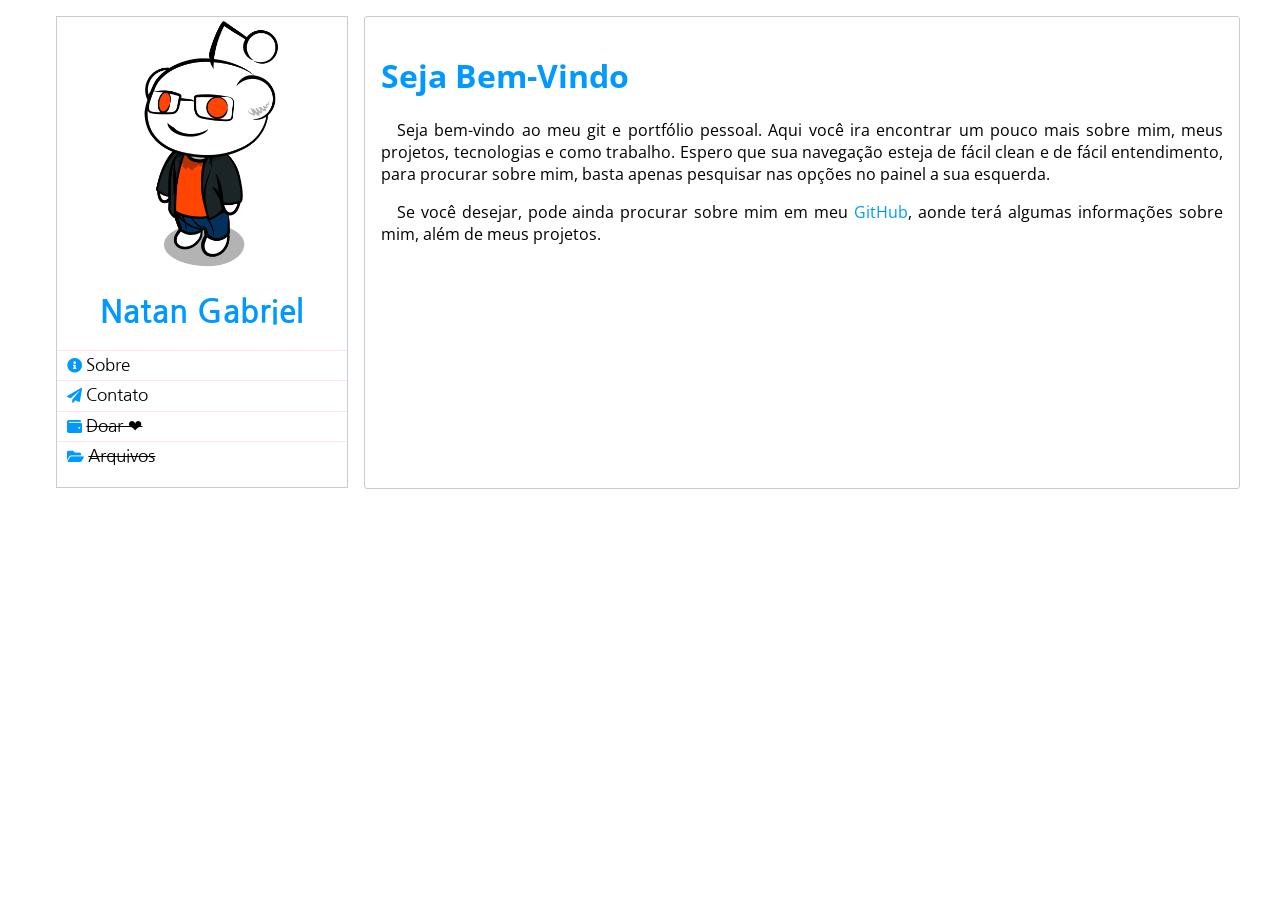
<file: index.html>
<?xml version="1.0" encoding="UTF-8"?>
<!DOCTYPE html>
<html xmlns="http://www.w3.org/1999/xhtml" lang="en-GB">
	<head>
		<title>Natan Gabriel - Git</title>
		<link rel="stylesheet" type="text/css" href="./style.css"/>
        <link rel="stylesheet" href="https://cdnjs.cloudflare.com/ajax/libs/font-awesome/5.11.2/css/all.css"/>
		<link href="/blog/feed.atom" type="application/atom+xml" rel="alternate" title="Blog Atom feed"/>
		<meta xmlns="http://www.w3.org/1999/xhtml" name="viewport" content="width=device-width, initial-scale=1"/>
	</head>
	<body>
		<div class="sidebar-holder">
			<header class="sidebar">
				<img class="avatar" src="./perfil.png" height="250" alt="Libravatar"/>
				<h1><a class="nolink" href="/">Natan Gabriel</a></h1>
				<nav class="topnav">
					<ul>
						<li><a href="./about.xht"><i class="fa fa-info-circle" aria-hidden="true"></i>Sobre</a></li>
						<li><a href="./contact.xht"><i class="fas fa-paper-plane"></i>Contato</a></li>
						<li><s><a href="./error.html"><i class="fas fa-wallet"></i >Doar &#10084;</a></s></li>
						<li><s><a href="./error.html"><i class="fas fa-folder-open"></i>Arquivos</a></s></li>
					</ul>
				</nav>
			</header>
		</div>

<main>
<h1>Seja Bem-Vindo</h1>

<p>Seja bem-vindo ao meu git e portfólio pessoal. Aqui você ira encontrar um pouco mais sobre mim, meus projetos, tecnologias e como trabalho. Espero que sua navegação esteja de fácil clean e de fácil entendimento, para procurar sobre mim, basta apenas pesquisar nas opções no painel a sua esquerda.</p>

<p>Se você desejar, pode ainda procurar sobre mim em meu <a target="new" href="https://github.com/natanscalvence">GitHub</a>, aonde terá algumas informações sobre mim, além de meus projetos.</p>
</main>
	</body>
</html>
</file>
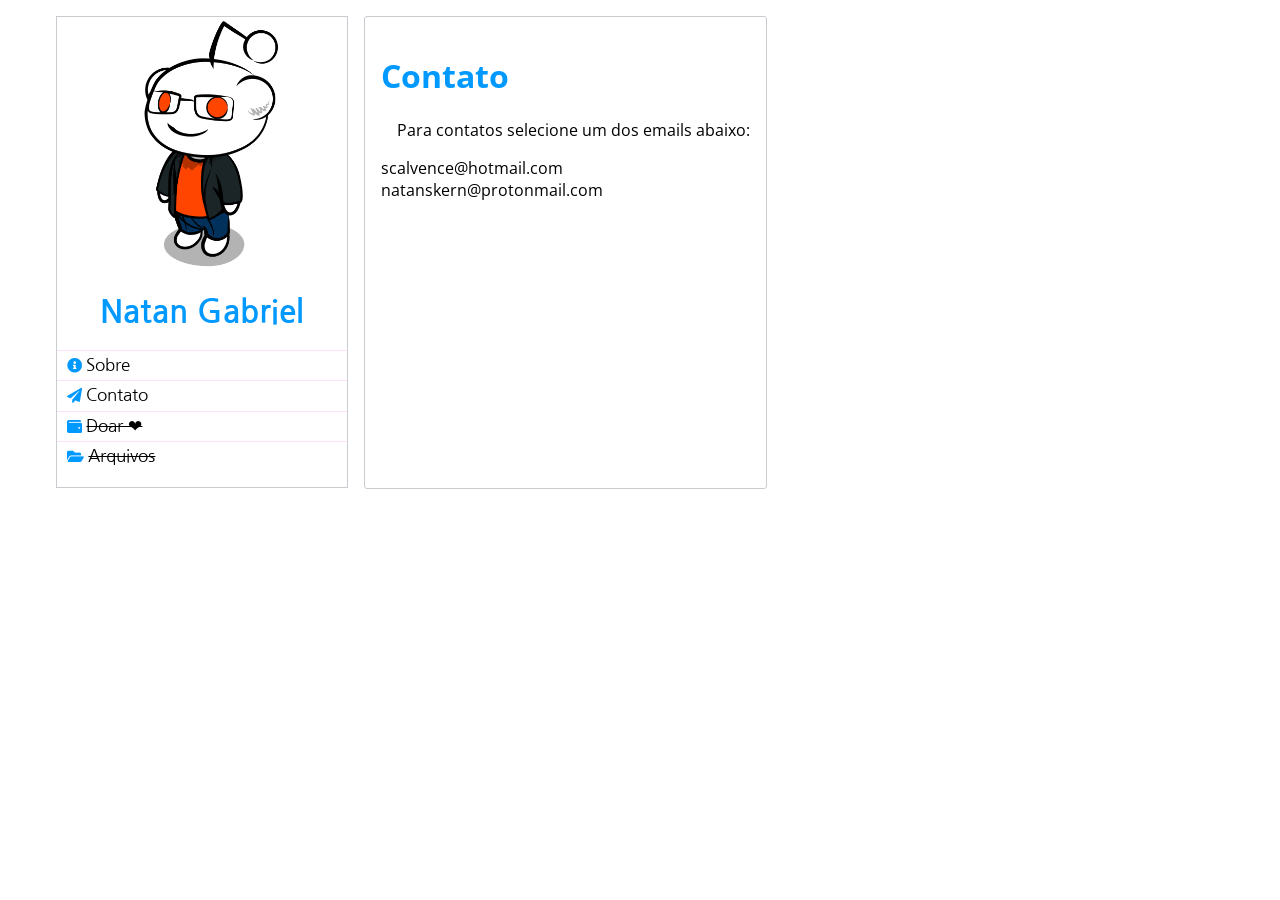
<file: contact.html>
<?xml version="1.0" encoding="UTF-8"?>
<!DOCTYPE html>
<html xmlns="http://www.w3.org/1999/xhtml" lang="en-GB">
	<head>
		<title>Natan Gabriel - Contact</title>
		<link rel="stylesheet" type="text/css" href="./style.css"/>
        <link rel="stylesheet" href="https://cdnjs.cloudflare.com/ajax/libs/font-awesome/5.11.2/css/all.css"/>
		<link href="/blog/feed.atom" type="application/atom+xml" rel="alternate" title="Blog Atom feed"/>
		<meta xmlns="http://www.w3.org/1999/xhtml" name="viewport" content="width=device-width, initial-scale=1"/>
	</head>
	<body>
		<div class="sidebar-holder">
			<header class="sidebar">
				<img class="avatar" src="./perfil.png" height="250" alt="Libravatar"/>
				<h1><a class="nolink" href="./index.xht">Natan Gabriel</a></h1>
				<nav class="topnav">
					<ul>
						<li><a href="./about.xht"><i class="fa fa-info-circle" aria-hidden="true"></i>Sobre</a></li>
						<li><a href="./contact.xht"><i class="fas fa-paper-plane"></i>Contato</a></li>
						<li><s><a href="./error.html"><i class="fas fa-wallet"></i>Doar &#10084;</a></s></li>
						<li><s><a href="./error.html"><i class="fas fa-folder-open"></i>Arquivos</a></s></li>
					</ul>
				</nav>
			</header>
		</div>

<main>
<h1>Contato</h1>

<p>Para contatos selecione um dos emails abaixo:</p>
scalvence@hotmail.com
<br/>
natanskern@protonmail.com
</main>
	</body>
</html>
</file>
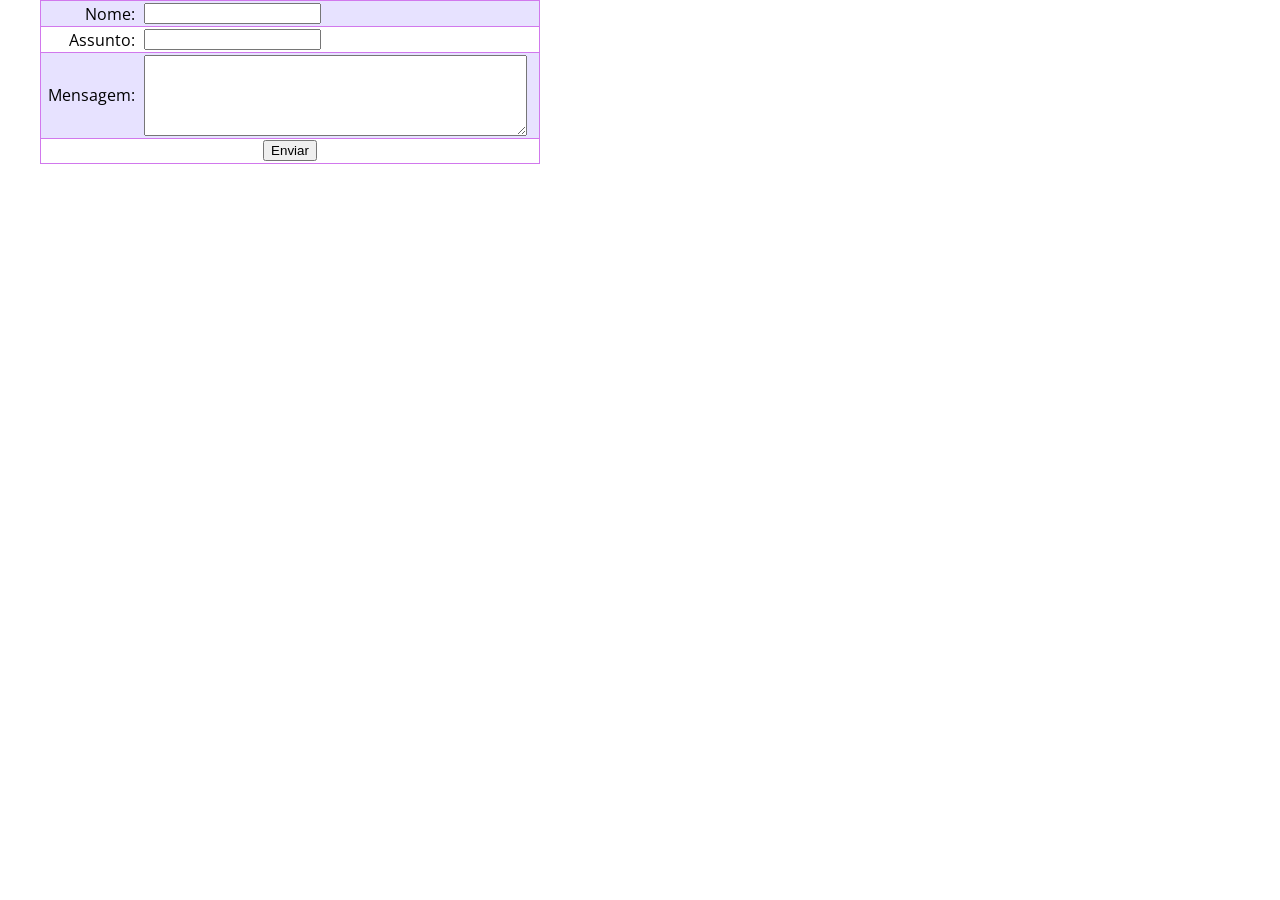
<file: email.html>
<head>
		<title>Natan Gabriel - Contato</title>
		<link rel="stylesheet" type="text/css" href="./opal.css"/>
</head>
<body>
<form  id="form1" name="form1" method="post" action="sendEmail.php">
  <table  width="500" border="0" align="center" cellpadding="0" cellspacing="2">
    <tr>
      <td  align="right">Nome:</td>
      <td><input  type="text" name="nome" id="nome" /></td>
    </tr>
    <tr>
      <td  align="right">Assunto:</td>
      <td><input  type="text" name="assunto" id="assunto" /></td>
    </tr>
    <tr>
      <td  align="right">Mensagem:</td>
      <td><textarea  name="mensagem" id="mensagem" cols="45" rows="5"></textarea></td>
    </tr>
    <tr>
      <td  colspan="2" align="center"><input type="submit" value="Enviar" /></td>
    </tr>
  </table>
</form>
</body>
</file>
<file: style.css>
@import url('https://fonts.googleapis.com/css2?family=Roboto+Mono&display=swap');
@import url('https://fonts.googleapis.com/css2?family=Nanum+Gothic&display=swap');
@import url('https://fonts.googleapis.com/css2?family=Open+Sans&display=swap');
html {
	background-color: #fff;
	color: #000;
    font-family: 'Open Sans', sans-serif;
}
body {
	width: 1200px;
	margin: auto;
	max-width: 100%;
	display: flex;
}

li{
    text-decoration: none;
}

.avatar{
    margin-top: 4px;
    margin-left: 50px;
}

.sidebar-holder {
	display: inline-block;
	padding: 1em;
}
.sidebar {
    font-family: 'Nanum Gothic', sans-serif;
	background: #fff;
	width: 290px;
	border: .1em solid #c8ccd1;
}

.aligntext {
    hyphens: auto;
    text-align: justify;
    text-indent: 1em;
    margin-top: -60px;
    margin-left: 80px;
}

main img{
    height: 70px;
}


.sidebar h1 {
	padding: 0em .4em;
	text-align: center;
}

.sidebar small{
    font-size: 20px;
    text-align: center;
    position: fixed;
    bottom: 49%;
}
.topnav ul {
	list-style: none;
	padding: 0;
}
.topnav ul li {
	border-top: .1em solid #ffe2f7;
	padding: .2em .4em;
}
@media only screen and (max-width: 768px), (orientation: portrait) {
	body {
		display: initial;
	}
	.sidebar {
		width: 100%;
		text-align: center;
	}
	.topnav ul {
		border-top: .1em solid #ffe2f7;
		padding: 1em;
	}
	.topnav ul li {
		border-top: none;
		display: inline;
		line-height: 1.5em;
		padding: 0;
	}
	.topnav ul li:not(:last-child):after {
		content: ' - '
	}
	.avatar {
		border-radius: 100%;
		display: block;
		margin: 0 auto;
		padding: 10px;
		height: 4em;
		width: 4em;
	}
	.sidebar h1,
	.sidebar .subheader {
		display: inline;
		margin: 0;
		padding: 0;
	}
	.sidebar .subheader:before {
		content: '/ '
	}
}
hr {
	border-width: .2em 0 0;
	border-style: dashed;
	border-color: #2a0217;
	max-width: 3em;
}

main {
    margin-top: 16px;
    margin-bottom: 15px;
    border-radius: 3px;
    border: .1em solid #c8ccd1;
	display: inline-block;
	padding: 1em;
}

main h1{
    color: #09f;
}

main header {
    border: 1px solid #fff;
}
main p {
	hyphens: auto;
	text-align: justify;
	text-indent: 1em;
}
main pre {
	text-indent: 0;
	white-space: pre-wrap;
}
main li {
	margin-bottom: 0.2em;
}
main li > p:first-child {
	margin-top: 0;
	text-indent: 0;
}
blockquote {
	color: #832917;
	border-left: .2em solid;
	margin: 1em 0;
	padding-left: 2em;
}
dt {
	font-weight: bold;
}
summary, main a {
	color: #09f;
	text-decoration: none;
}
summary:hover, main a:hover {
	color: gray;
	text-decoration: none;
}
kbd {
	quotes: "`" "`";
}
kbd::before {
	content: open-quote;
}
kbd::after {
	content: close-quote;
}
.sidebar a:not(.nolink) {
    font-size: 17px;
	color: #000;
	text-decoration: none;
}
.nolink,
.sidebar a:hover {
	color: #09f;
	text-decoration: none;
}
summary {
	cursor: pointer;
	display: block;
}

table {
	border: .1em solid #d178ed;
	border-collapse: collapse;
	border-spacing: 0;
}
table tr {
	border: .1em solid #d178ed;
}
table tr:nth-child(2n+1) {
	background-color: #e7e2ff;
}
table th, table td {
	padding: .1em .3em;
}
table th {
	background-color: #d178ed;
}
table ol,
table ul {
	padding-left: 1em;
}
.cloudflare-warning {
	display: inline-block;
	overflow: hidden;
	text-indent: 0;
	height: 1em;
	width: 2.211276798em;
}
.cloudflare-warning::before {
	background-image: url('/cloudflare-warning.svg');
	background-repeat: no-repeat;
	background-size: contain;
	content: '';
	display: inline-block;
	height: 1em;
	width: 2.211276798em;
}
.altnet-permalinks {
	font-size: smaller;
	opacity: .5;
}

.fa-info-circle{
    color: #09f;
    font-size: 15px;
    margin: 4px;
}

.fa-paper-plane{
    color: #09f;
    font-size: 15px;
    margin: 4px;
}

.fa-wallet{
    color: #09f;
    font-size: 15px;
    margin: 4px;
}

.fa-folder-open{
    color: #09f;
    font-size: 15px;
    margin: 4px;
}

.fa-exclamation-triangle{
    margin-left: 45%;
    font-size: 50px;
    color: gray;
}
</file>
<file: opal.css>
@import url('https://fonts.googleapis.com/css2?family=Roboto+Mono&display=swap');
@import url('https://fonts.googleapis.com/css2?family=Nanum+Gothic&display=swap');
@import url('https://fonts.googleapis.com/css2?family=Open+Sans&display=swap');
html {
	background-color: #fff;
	color: #000;
    font-family: 'Open Sans', sans-serif;
}
body {
	width: 1200px;
	margin: auto;
	max-width: 100%;
	display: flex;
}

li{
    text-decoration: none;
}

.avatar{
    margin-top: 4px;
    margin-left: 50px;
}

.sidebar-holder {
	display: inline-block;
	padding: 1em;
}
.sidebar {
    font-family: 'Nanum Gothic', sans-serif;
	background: #fff;
	width: 290px;
	border: .1em solid #c8ccd1;
}

.aligntext {
    hyphens: auto;
    text-align: justify;
    text-indent: 1em;
    margin-top: -60px;
    margin-left: 80px;
}

main img{
    height: 70px;
}


.sidebar h1 {
	padding: 0em .4em;
	text-align: center;
}

.sidebar small{
    font-size: 20px;
    text-align: center;
    position: fixed;
    bottom: 49%;
}
.topnav ul {
	list-style: none;
	padding: 0;
}
.topnav ul li {
	border-top: .1em solid #ffe2f7;
	padding: .2em .4em;
}
@media only screen and (max-width: 768px), (orientation: portrait) {
	body {
		display: initial;
	}
	.sidebar {
		width: 100%;
		text-align: center;
	}
	.topnav ul {
		border-top: .1em solid #ffe2f7;
		padding: 1em;
	}
	.topnav ul li {
		border-top: none;
		display: inline;
		line-height: 1.5em;
		padding: 0;
	}
	.topnav ul li:not(:last-child):after {
		content: ' - '
	}
	.avatar {
		border-radius: 100%;
		display: block;
		margin: 0 auto;
		padding: 10px;
		height: 4em;
		width: 4em;
	}
	.sidebar h1,
	.sidebar .subheader {
		display: inline;
		margin: 0;
		padding: 0;
	}
	.sidebar .subheader:before {
		content: '/ '
	}
}
hr {
	border-width: .2em 0 0;
	border-style: dashed;
	border-color: #2a0217;
	max-width: 3em;
}

main {
    margin-top: 16px;
    margin-bottom: 15px;
    border-radius: 3px;
    border: .1em solid #c8ccd1;
	display: inline-block;
	padding: 1em;
}

main h1{
    color: #09f;
}

main header {
    border: 1px solid #fff;
}
main p {
	hyphens: auto;
	text-align: justify;
	text-indent: 1em;
}
main pre {
	text-indent: 0;
	white-space: pre-wrap;
}
main li {
	margin-bottom: 0.2em;
}
main li > p:first-child {
	margin-top: 0;
	text-indent: 0;
}
blockquote {
	color: #832917;
	border-left: .2em solid;
	margin: 1em 0;
	padding-left: 2em;
}
dt {
	font-weight: bold;
}
summary, main a {
	color: #09f;
	text-decoration: none;
}
summary:hover, main a:hover {
	color: gray;
	text-decoration: none;
}
kbd {
	quotes: "`" "`";
}
kbd::before {
	content: open-quote;
}
kbd::after {
	content: close-quote;
}
.sidebar a:not(.nolink) {
    font-size: 17px;
	color: #000;
	text-decoration: none;
}
.nolink,
.sidebar a:hover {
	color: #09f;
	text-decoration: none;
}
summary {
	cursor: pointer;
	display: block;
}

table {
	border: .1em solid #d178ed;
	border-collapse: collapse;
	border-spacing: 0;
}
table tr {
	border: .1em solid #d178ed;
}
table tr:nth-child(2n+1) {
	background-color: #e7e2ff;
}
table th, table td {
	padding: .1em .3em;
}
table th {
	background-color: #d178ed;
}
table ol,
table ul {
	padding-left: 1em;
}
.cloudflare-warning {
	display: inline-block;
	overflow: hidden;
	text-indent: 0;
	height: 1em;
	width: 2.211276798em;
}
.cloudflare-warning::before {
	background-image: url('/cloudflare-warning.svg');
	background-repeat: no-repeat;
	background-size: contain;
	content: '';
	display: inline-block;
	height: 1em;
	width: 2.211276798em;
}
.altnet-permalinks {
	font-size: smaller;
	opacity: .5;
}

.fa-info-circle{
    color: #09f;
    font-size: 15px;
    margin: 4px;
}

.fa-paper-plane{
    color: #09f;
    font-size: 15px;
    margin: 4px;
}

.fa-wallet{
    color: #09f;
    font-size: 15px;
    margin: 4px;
}

.fa-folder-open{
    color: #09f;
    font-size: 15px;
    margin: 4px;
}

.fa-exclamation-triangle{
    margin-left: 45%;
    font-size: 50px;
    color: gray;
}
</file>
